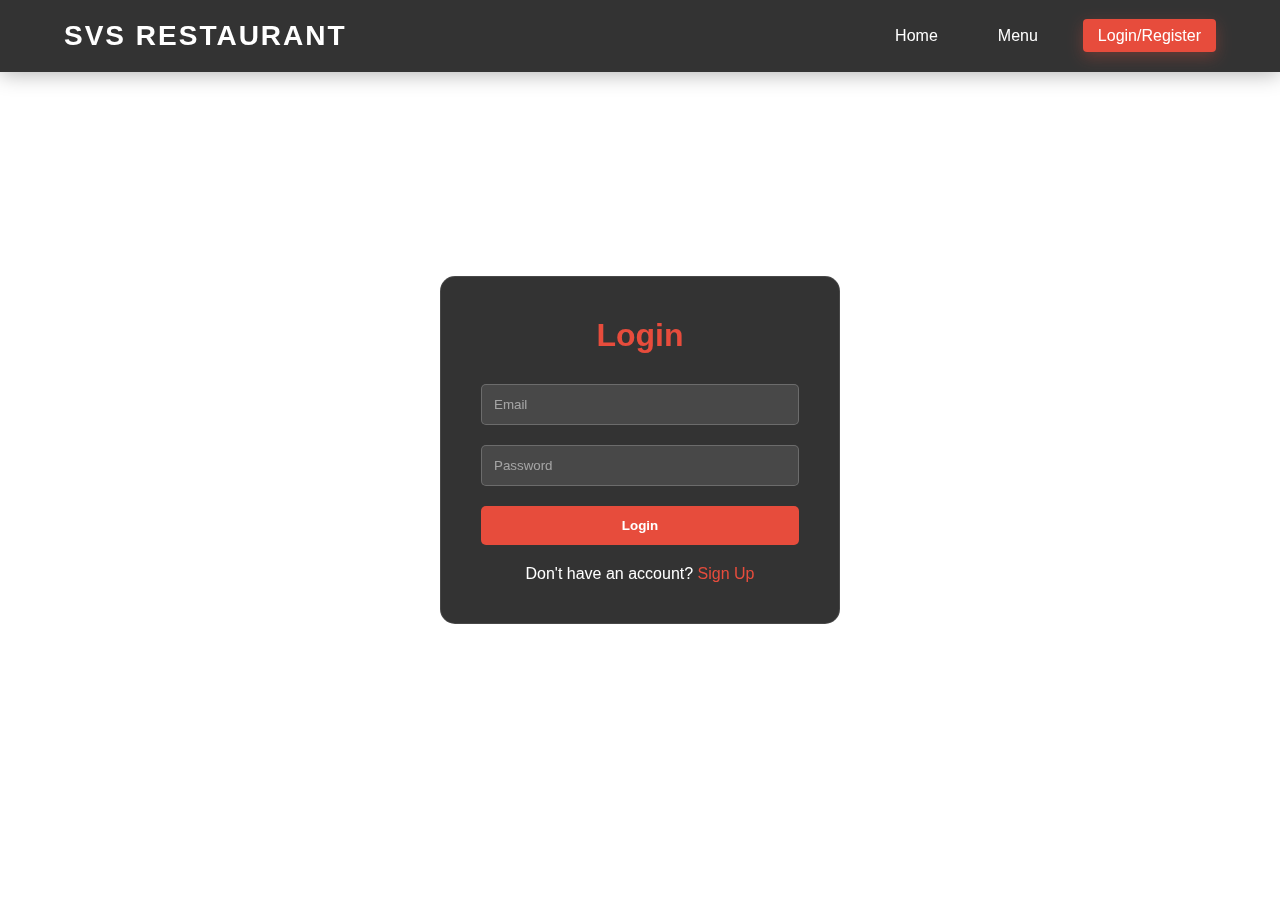
<file: Restaurant/contact.html>
<!DOCTYPE html>
<html lang="en">
<head>
    <meta charset="UTF-8">
    <meta name="viewport" content="width=device-width, initial-scale=1.0">
    <title>Login/Register - SVS Restaurant</title>
    <link rel="stylesheet" href="styles.css">
    <script type="module" src="script.js"></script>
    <style>
        .auth-container {
            min-height: 100vh;
            display: flex;
            align-items: center;
            justify-content: center;
            padding: 100px 5%;
        }

        .auth-box {
            background: rgba(0, 0, 0, 0.8);
            padding: 40px;
            border-radius: 15px;
            width: 100%;
            max-width: 400px;
            color: white;
        }

        .auth-box h2 {
            text-align: center;
            color: #e74c3c;
            margin-bottom: 30px;
        }

        .auth-box input {
            width: 100%;
            padding: 12px;
            margin-bottom: 20px;
            background: rgba(255, 255, 255, 0.1);
            border: 1px solid rgba(255, 255, 255, 0.2);
            border-radius: 5px;
            color: white;
        }

        .auth-box input::placeholder {
            color: rgba(255, 255, 255, 0.5);
        }

        .auth-box button {
            width: 100%;
            padding: 12px;
            background: #e74c3c;
            border: none;
            border-radius: 5px;
            color: white;
            font-weight: bold;
            cursor: pointer;
            margin-bottom: 20px;
            transition: all 0.3s ease;
        }

        .auth-box button:hover {
            background: #c0392b;
        }

        .auth-box p {
            text-align: center;
        }

        .auth-box a {
            color: #e74c3c;
            text-decoration: none;
        }

        .auth-box a:hover {
            text-decoration: underline;
        }

        #signup-box {
            display: none;
        }
    </style>
</head>
<body>
    <div class="hero">
        <video autoplay loop muted class="back-video">
            <source src="https://cdn.pixabay.com/video/2016/11/04/6266-190550868_large.mp4" type="video/mp4">
        </video>
    </div>

    <header>
        <nav>
            <div class="navbar-container">
                <div class="logo">SVS Restaurant</div>
                <ul>
                    <li><a href="index.html">Home</a></li>
                    <li><a href="menu.html">Menu</a></li>
                    <li><a href="contact.html" class="active">Login/Register</a></li>
                </ul>
            </div>
        </nav>
    </header>

    <section class="auth-container">
        <div class="auth-box" id="login-box">
            <h2>Login</h2>
            <form id="login-form">
                <input type="email" placeholder="Email" required>
                <input type="password" placeholder="Password" required>
                <button type="submit">Login</button>
            </form>
            <p>Don't have an account? <a href="#" onclick="showSignup()">Sign Up</a></p>
        </div>

        <div class="auth-box" id="signup-box">
            <h2>Sign Up</h2>
            <form id="signup-form">
                <input type="text" placeholder="Full Name" required>
                <input type="email" placeholder="Email" required>
                <input type="password" placeholder="Password" required>
                <input type="password" placeholder="Confirm Password" required>
                <button type="submit">Sign Up</button>
            </form>
            <p>Already have an account? <a href="#" onclick="showLogin()">Login</a></p>
        </div>
    </section>

    <script>
        function showSignup() {
            document.getElementById('login-box').style.display = 'none';
            document.getElementById('signup-box').style.display = 'block';
        }

        function showLogin() {
            document.getElementById('signup-box').style.display = 'none';
            document.getElementById('login-box').style.display = 'block';
        }
    </script>
</body>
</html>
</file>
<file: Restaurant/styles.css>
* {
  margin: 0;
  padding: 0;
  box-sizing: border-box;
  font-family: 'Segoe UI', Tahoma, Geneva, Verdana, sans-serif;
}

:root {
  --primary-color: #e74c3c;
  --secondary-color: #f1c40f;
  --dark-bg: rgba(0, 0, 0, 0.8);
  --glass-bg: rgba(255, 255, 255, 0.1);
  --border-color: rgba(255, 255, 255, 0.1);
}

.hero {
  position: fixed;
  width: 100%;
  height: 100%;
  top: 0;
  left: 0;
  overflow: hidden;
  z-index: -1;
}

.back-video {
  position: absolute;
  top: 50%;
  left: 50%;
  transform: translate(-50%, -50%);
  width: 100vw;
  height: 100vh;
  object-fit: cover;
}

.back-video::after {
  content: '';
  position: absolute;
  top: 0;
  left: 0;
  width: 100%;
  height: 100%;
  background: radial-gradient(circle at center, rgba(0,0,0,0.5) 0%, rgba(0,0,0,0.8) 100%);
}

nav {
  position: fixed;
  width: 100%;
  top: 0;
  left: 0;
  background: rgba(0, 0, 0, 0.8);
  backdrop-filter: blur(10px);
  z-index: 1000;
  padding: 20px 5%;
  box-shadow: 0 2px 20px rgba(0, 0, 0, 0.3);
  transition: all 0.3s ease;
}

nav.scrolled {
  padding: 15px 5%;
  background: rgba(0, 0, 0, 0.95);
}

.navbar-container {
  max-width: 1400px;
  margin: 0 auto;
  display: flex;
  justify-content: space-between;
  align-items: center;
}

.logo {
  font-size: 28px;
  font-weight: bold;
  color: white;
  text-transform: uppercase;
  letter-spacing: 2px;
  position: relative;
  overflow: hidden;
}

.logo::after {
  content: '';
  position: absolute;
  bottom: -2px;
  left: 0;
  width: 100%;
  height: 2px;
  background: var(--primary-color);
  transform: translateX(-100%);
  transition: transform 0.3s ease;
}

.logo:hover::after {
  transform: translateX(0);
}

nav ul {
  display: flex;
  gap: 30px;
  list-style: none;
}

nav ul li a {
  color: white;
  text-decoration: none;
  font-size: 16px;
  font-weight: 500;
  transition: all 0.3s ease;
  padding: 8px 15px;
  border-radius: 4px;
  position: relative;
  overflow: hidden;
}

nav ul li a::before {
  content: '';
  position: absolute;
  top: 50%;
  left: 50%;
  width: 0;
  height: 0;
  background: rgba(255, 255, 255, 0.1);
  border-radius: 50%;
  transform: translate(-50%, -50%);
  transition: width 0.6s ease, height 0.6s ease;
}

nav ul li a:hover::before {
  width: 300px;
  height: 300px;
}

nav ul li a:hover, nav ul li a.active {
  background: var(--primary-color);
  color: white;
  transform: translateY(-2px);
  box-shadow: 0 5px 15px rgba(231, 76, 60, 0.3);
}

.menu {
  padding: 120px 5% 50px;
  min-height: 100vh;
  background: var(--dark-bg);
}

.menu h2 {
  text-align: center;
  font-size: 3.5em;
  color: #fff;
  margin-bottom: 50px;
  text-transform: uppercase;
  letter-spacing: 2px;
  text-shadow: 2px 2px 4px rgba(231, 76, 60, 0.3);
  position: relative;
  animation: fadeInDown 1s ease;
}

@keyframes fadeInDown {
  from {
    opacity: 0;
    transform: translateY(-30px);
  }
  to {
    opacity: 1;
    transform: translateY(0);
  }
}

.menu h2::after {
  content: '';
  position: absolute;
  bottom: -15px;
  left: 50%;
  transform: translateX(-50%);
  width: 100px;
  height: 3px;
  background: var(--primary-color);
  border-radius: 2px;
}

.menu-container {
  display: grid;
  grid-template-columns: repeat(auto-fit, minmax(300px, 1fr));
  gap: 30px;
  max-width: 1400px;
  margin: 0 auto;
  padding: 20px;
  animation: fadeIn 1s ease;
}

@keyframes fadeIn {
  from { opacity: 0; }
  to { opacity: 1; }
}

.card {
  background: var(--glass-bg);
  backdrop-filter: blur(10px);
  border-radius: 20px;
  overflow: hidden;
  box-shadow: 0 10px 20px rgba(0, 0, 0, 0.2);
  transition: all 0.4s cubic-bezier(0.175, 0.885, 0.32, 1.275);
  position: relative;
  border: 1px solid var(--border-color);
}

.card:hover {
  transform: translateY(-15px) scale(1.02);
  box-shadow: 0 15px 30px rgba(231, 76, 60, 0.3);
  border-color: var(--primary-color);
}

.card img {
  width: 100%;
  height: 250px;
  object-fit: cover;
  transition: transform 0.6s ease;
}

.card:hover img {
  transform: scale(1.1);
}

.card h3 {
  color: var(--primary-color);
  font-size: 1.8em;
  margin: 20px;
  font-weight: 600;
}

.card p {
  color: #fff;
  padding: 0 20px;
  margin-bottom: 20px;
  font-size: 1.1em;
  line-height: 1.6;
  opacity: 0.9;
}

.card button {
  width: calc(100% - 40px);
  margin: 20px;
  padding: 15px;
  background: var(--primary-color);
  border: none;
  border-radius: 10px;
  color: white;
  font-size: 1.1em;
  font-weight: 600;
  cursor: pointer;
  transition: all 0.3s ease;
  position: relative;
  overflow: hidden;
}

.card button::before {
  content: '';
  position: absolute;
  top: 50%;
  left: 50%;
  width: 0;
  height: 0;
  background: rgba(255, 255, 255, 0.2);
  border-radius: 50%;
  transform: translate(-50%, -50%);
  transition: width 0.6s ease, height 0.6s ease;
}

.card button:hover::before {
  width: 300px;
  height: 300px;
}

.card button:hover {
  background: #c0392b;
  transform: translateY(-2px);
  box-shadow: 0 5px 15px rgba(231, 76, 60, 0.4);
}

.auth-container {
  min-height: 100vh;
  display: flex;
  align-items: center;
  justify-content: center;
  padding: 100px 5%;
  position: relative;
}

.auth-box {
  background: rgba(0, 0, 0, 0.8);
  backdrop-filter: blur(10px);
  padding: 40px;
  border-radius: 15px;
  width: 100%;
  max-width: 400px;
  color: white;
  border: 1px solid var(--border-color);
  animation: slideUp 0.6s ease;
}

@keyframes slideUp {
  from {
    opacity: 0;
    transform: translateY(30px);
  }
  to {
    opacity: 1;
    transform: translateY(0);
  }
}

.auth-box h2 {
  text-align: center;
  color: var(--primary-color);
  margin-bottom: 30px;
  font-size: 2em;
}

.auth-box input {
  width: 100%;
  padding: 12px;
  margin-bottom: 20px;
  background: rgba(255, 255, 255, 0.1);
  border: 1px solid rgba(255, 255, 255, 0.2);
  border-radius: 5px;
  color: white;
  transition: all 0.3s ease;
}

.auth-box input:focus {
  border-color: var(--primary-color);
  box-shadow: 0 0 10px rgba(231, 76, 60, 0.3);
}

.auth-box input::placeholder {
  color: rgba(255, 255, 255, 0.5);
}

.auth-box button {
  width: 100%;
  padding: 12px;
  background: var(--primary-color);
  border: none;
  border-radius: 5px;
  color: white;
  font-weight: bold;
  cursor: pointer;
  margin-bottom: 20px;
  transition: all 0.3s ease;
  position: relative;
  overflow: hidden;
}

.auth-box button::before {
  content: '';
  position: absolute;
  top: 50%;
  left: 50%;
  width: 0;
  height: 0;
  background: rgba(255, 255, 255, 0.2);
  border-radius: 50%;
  transform: translate(-50%, -50%);
  transition: width 0.6s ease, height 0.6s ease;
}

.auth-box button:hover::before {
  width: 300px;
  height: 300px;
}

.auth-box button:hover {
  background: #c0392b;
  transform: translateY(-2px);
  box-shadow: 0 5px 15px rgba(231, 76, 60, 0.4);
}

.auth-box p {
  text-align: center;
}

.auth-box a {
  color: var(--primary-color);
  text-decoration: none;
  transition: all 0.3s ease;
}

.auth-box a:hover {
  color: #c0392b;
  text-decoration: underline;
}

@media (max-width: 768px) {
  nav {
    padding: 15px 5%;
  }

  .navbar-container {
    flex-direction: column;
    gap: 15px;
  }

  nav ul {
    flex-direction: column;
    align-items: center;
    gap: 15px;
  }

  .menu {
    padding: 100px 20px 40px;
  }

  .menu h2 {
    font-size: 2.5em;
  }

  .menu-container {
    grid-template-columns: 1fr;
  }

  .card {
    max-width: 400px;
    margin: 0 auto;
  }

  .home-content {
    flex-direction: column;
    text-align: center;
    padding: 30px;
  }

  .image {
    max-width: 100%;
  }

  .features {
    flex-direction: column;
    margin-top: 0;
  }

  .cta-buttons {
    flex-direction: column;
    gap: 15px;
  }
}
</file>
